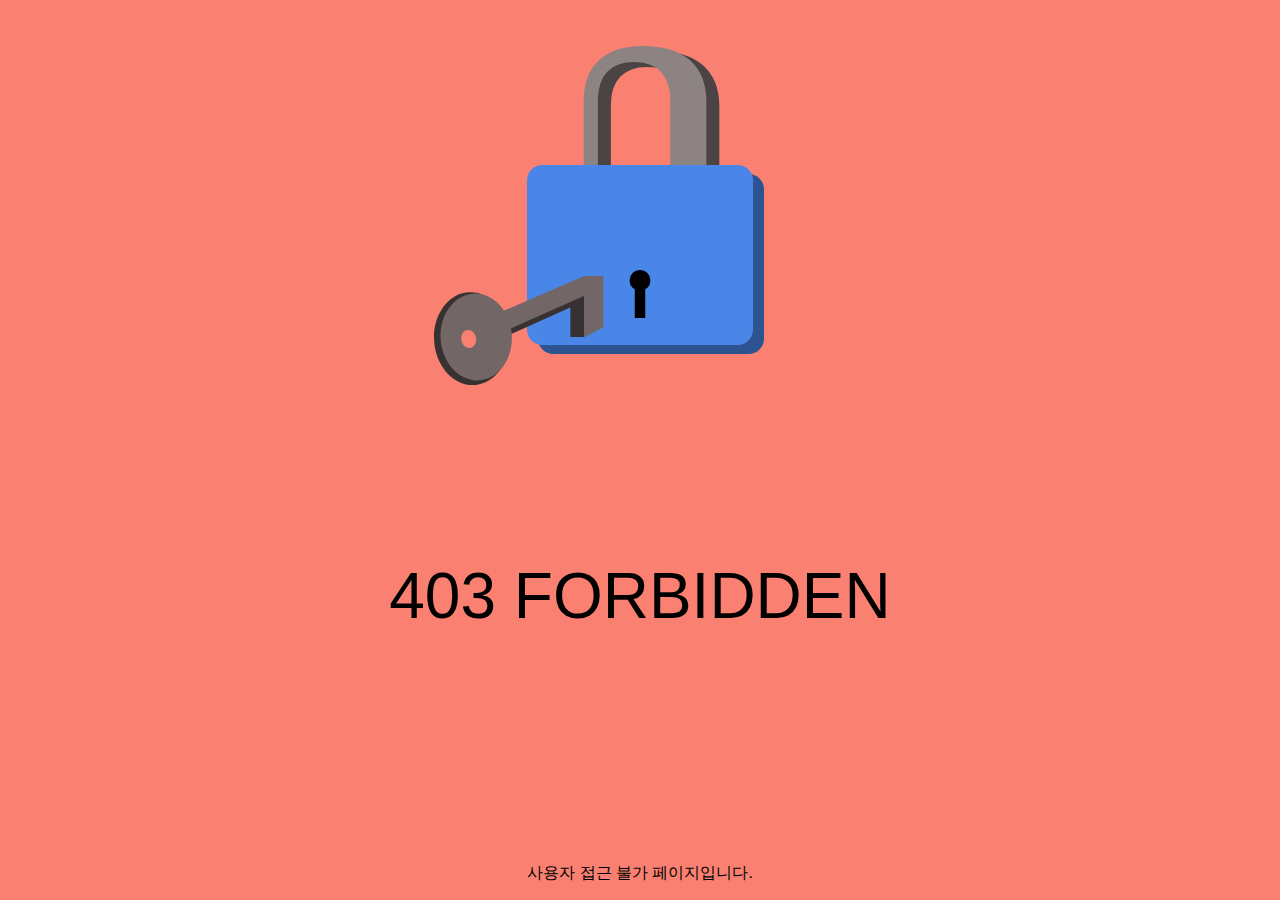
<file: src/main/resources/static/static/forbidden.html>
<!DOCTYPE html>
<html lang="en">
<head>
  <meta charset="UTF-8">
  <title>접근 불가</title>
  <style>
    html,body{
      margin:0;
      padding:0;
      display:flex;
      justify-content:center;
      align-items:center;
      background-color:salmon;
      font-family:"Quicksand", sans-serif;

    }

    #container_anim{
      position:relative;
      width:100%;
      height:70%;
    }

    #key{
      position:absolute;
      top:77%;
      left:-33%;
    }

    #text{
      font-size:4rem;
      position:absolute;
      top:55%;
      width:100%;
      text-align:center;
    }

    #credit{
      position:absolute;
      bottom:0;
      width:100%;
      text-align:center;
      bottom:
    }

    a{
      color: rgb(115,102,102);
    }
  </style>
  <script>
    var lock = document.querySelector('#lock');
    var key = document.querySelector('#key');


    function keyAnimate(){
      dynamics.animate(key, {
        translateX: 33
      }, {
        type:dynamics.easeInOut,
        duration:500,
        complete:lockAnimate
      })
    }


    function lockAnimate(){
      dynamics.animate(lock, {
        rotateZ:-5,
        scale:0.9
      }, {
        type:dynamics.bounce,
        duration:3000,
        complete:keyAnimate
      })
    }


    setInterval(keyAnimate, 3000);
  </script>
</head>
<body>
<div id="container_anim">
  <div id="lock" class="key-container">
    <?xml version="1.0" standalone="no"?><!-- Generator: Gravit.io --><svg xmlns="http://www.w3.org/2000/svg" xmlns:xlink="http://www.w3.org/1999/xlink" style="isolation:isolate" viewBox="317.286 -217 248 354" width="248" height="354"><g><path d="M 354.586 -43 L 549.986 -43 C 558.43 -43 565.286 -36.144 565.286 -27.7 L 565.286 121.7 C 565.286 130.144 558.43 137 549.986 137 L 354.586 137 C 346.141 137 339.286 130.144 339.286 121.7 L 339.286 -27.7 C 339.286 -36.144 346.141 -43 354.586 -43 Z" style="stroke:none;fill:#2D5391;stroke-miterlimit:10;"/><g transform="matrix(-1,0,0,-1,543.786,70)"><text transform="matrix(1,0,0,1,0,234)" style="font-family:'Quicksand';font-weight:700;font-size:234px;font-style:normal;fill:#4a4444;stroke:none;">U</text></g><g transform="matrix(-1,0,0,-1,530.786,65)"><text transform="matrix(1,0,0,1,0,234)" style="font-family:'Quicksand';font-weight:700;font-size:234px;font-style:normal;fill:#8e8383;stroke:none;">U</text></g><path d="M 343.586 -52 L 538.986 -52 C 547.43 -52 554.286 -45.144 554.286 -36.7 L 554.286 112.7 C 554.286 121.144 547.43 128 538.986 128 L 343.586 128 C 335.141 128 328.286 121.144 328.286 112.7 L 328.286 -36.7 C 328.286 -45.144 335.141 -52 343.586 -52 Z" style="stroke:none;fill:#4A86E8;stroke-miterlimit:10;"/><g><circle vector-effect="non-scaling-stroke" cx="441.28571428571433" cy="63.46153846153848" r="10.461538461538453" fill="rgb(0,0,0)"/><rect x="436.055" y="66.538" width="10.462" height="34.462" transform="matrix(1,0,0,1,0,0)" fill="rgb(0,0,0)"/></g></g></svg>
  </div>

  <div id="key">
    <?xml version="1.0" standalone="no"?><!-- Generator: Gravit.io --><svg xmlns="http://www.w3.org/2000/svg" xmlns:xlink="http://www.w3.org/1999/xlink" style="isolation:isolate" viewBox="232.612 288.821 169.348 109.179" width="169.348" height="109.179"><g><path d=" M 382.96 349.821 L 368.96 349.821 L 368.96 314.821 L 382.96 307.821 L 382.96 349.821 Z " fill="rgb(55,49,49)"/><path d=" M 292.134 354.827 L 379.96 315.39 L 379.96 305.547 L 292.134 343.094 L 292.134 354.827 Z " fill="rgb(55,49,49)"/><path d=" M 280.96 340.109 L 401.96 288.821 L 401.96 340.109 L 382.96 349.972 L 382.96 308.547 L 265.96 360.821 L 259.96 349.972 L 280.96 340.109 Z " fill="rgb(115,102,102)"/><path d=" M 401.96 288.821 L 382.96 288.821 L 280.96 332.821 L 292.134 340.109 L 401.96 288.821 Z " fill="rgb(115,102,102)"/><g><path d=" M 232.755 354.125 C 230.958 328.501 246.297 306.519 266.988 305.068 C 287.679 303.617 305.937 323.243 307.734 348.867 C 309.531 374.492 294.191 396.473 273.5 397.924 C 252.809 399.375 234.552 379.75 232.755 354.125 Z " fill="rgb(55,49,49)"/><path d=" M 239.241 352.316 C 237.564 328.406 252.144 307.876 271.779 306.499 C 291.414 305.122 308.716 323.416 310.393 347.326 C 312.07 371.236 297.49 391.766 277.855 393.143 C 258.22 394.52 240.917 376.226 239.241 352.316 Z " fill="rgb(115,102,102)"/><path d=" M 260.038 353.084 C 259.196 348.171 261.788 343.621 265.822 342.929 C 269.856 342.238 273.816 345.665 274.658 350.578 C 275.5 355.49 272.909 360.041 268.874 360.732 C 264.84 361.424 260.88 357.997 260.038 353.084 Z " fill="salmon"/></g></g></svg>
  </div>
</div>

<p id="text">403 FORBIDDEN</p>
<p id="credit">사용자 접근 불가 페이지입니다.</a></p>
</body>
</html>
</file>
